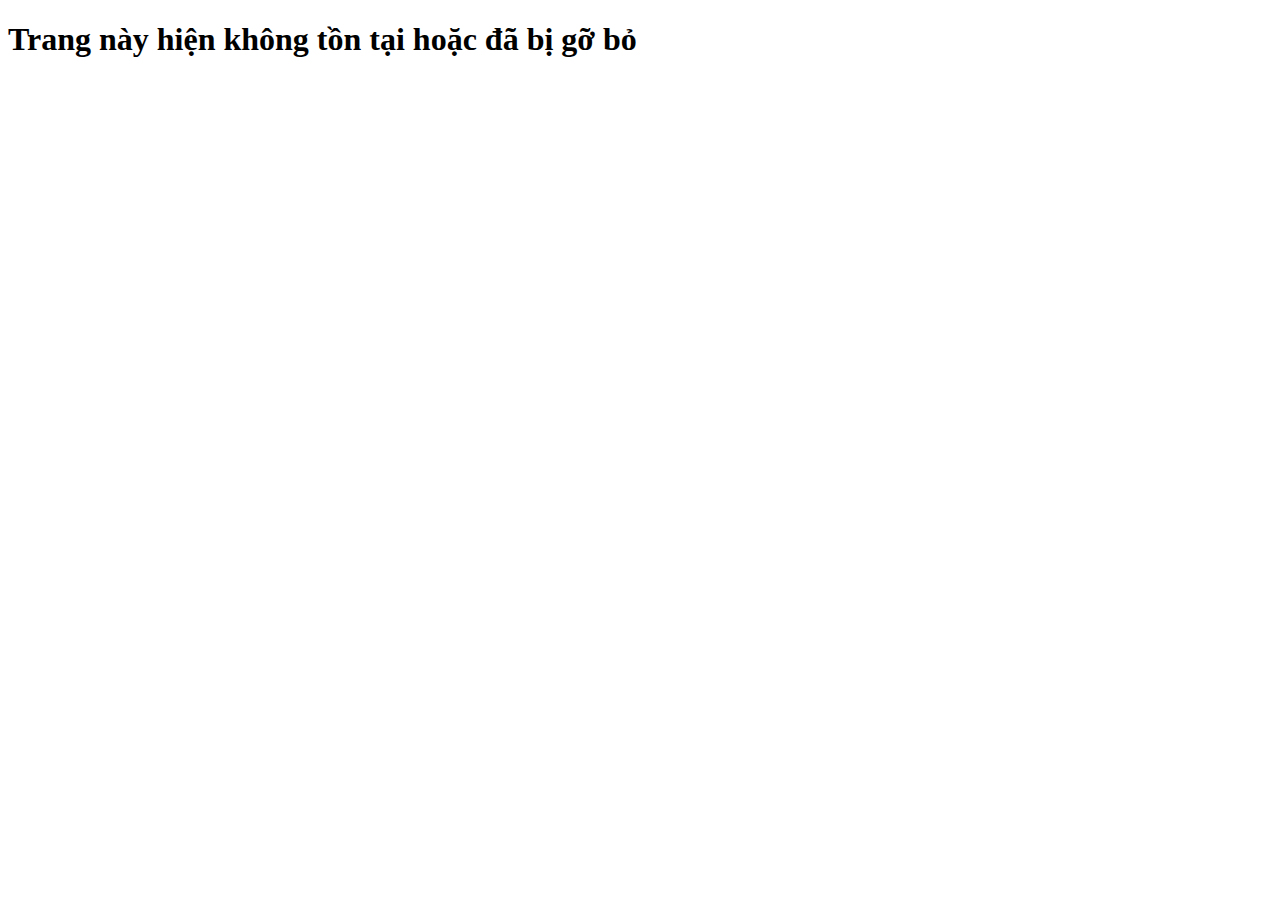
<file: Resource/pagerenhanh/pageerror.html>
<!DOCTYPE html>
<html lang="en">
<head>
    <meta charset="UTF-8">
    <meta http-equiv="X-UA-Compatible" content="IE=edge">
    <meta name="viewport" content="width=device-width, initial-scale=1.0">
    <title>Document</title>
</head>
<body>
    <h1>Trang này hiện không tồn tại hoặc đã bị gỡ bỏ</h1>
</body>
</html>
</file>
